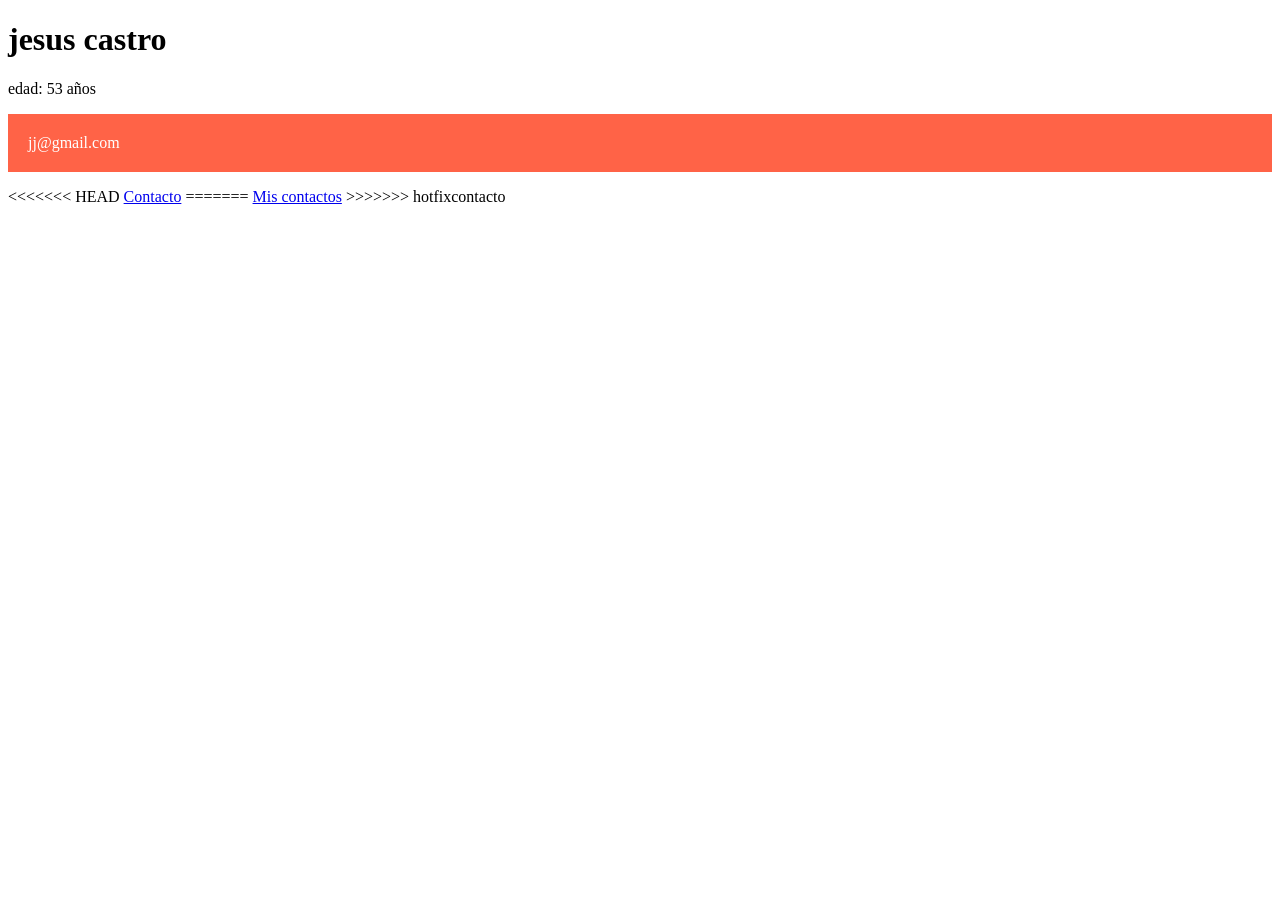
<file: index.html>
<!DOCTYPE html>
<html lang="en">
<head>
    <meta charset="UTF-8">
    <meta name="viewport" content="width=device-width, initial-scale=1.0">
    <title>Document</title>
    <link rel="stylesheet" href="./css/style.css">
</head>
<body>
    <h1>jesus castro</h1>
    <p>edad: 53 años</p>
    <p class="rojo"> jj@gmail.com</p>
<<<<<<< HEAD
    <a href="./contacto.html">Contacto</a>
=======
    <a href="./contacto.html">Mis contactos</a>
>>>>>>> hotfixcontacto
</body>
</html>
</file>
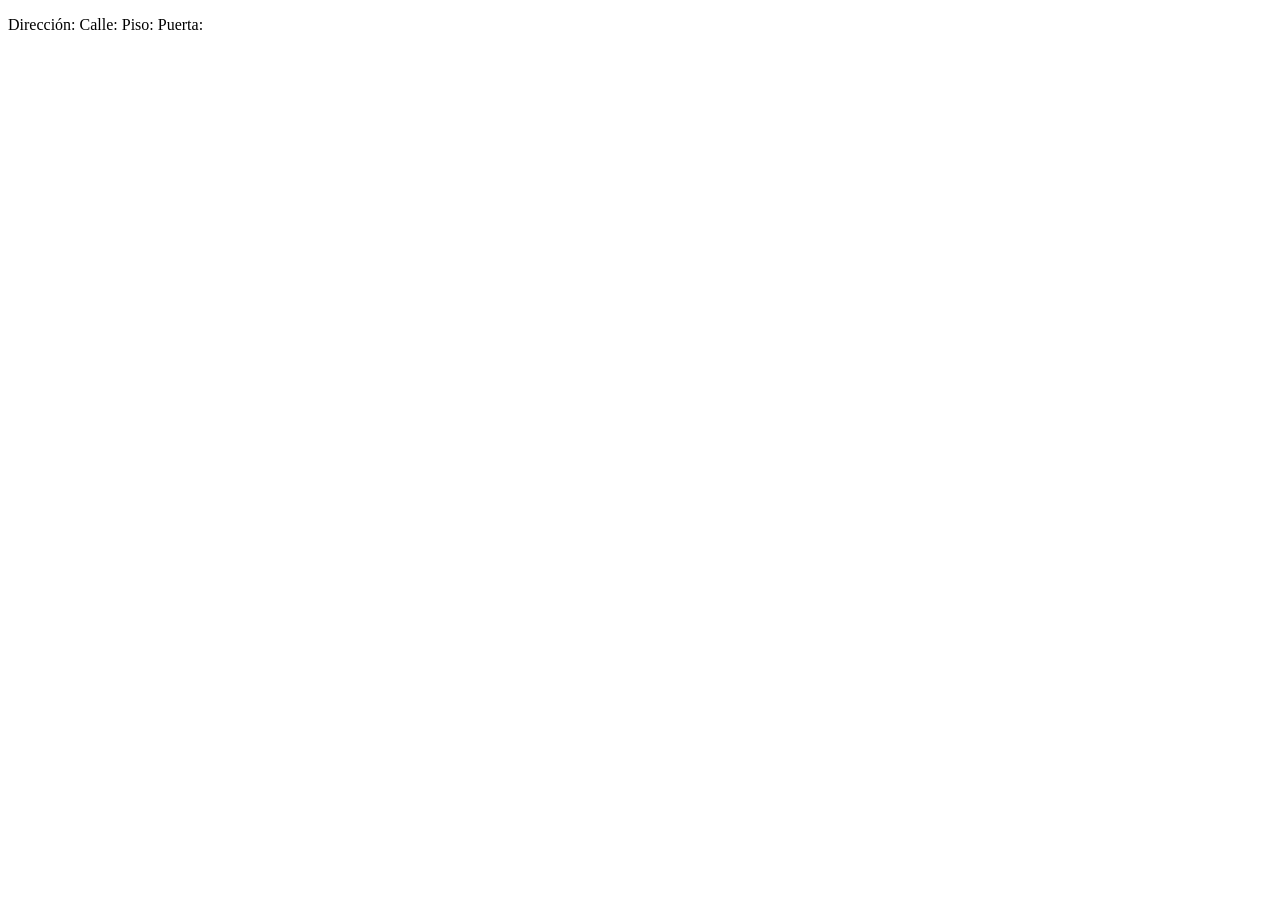
<file: contacto.html>
<!DOCTYPE html>
<html lang="en">
<head>
    <meta charset="UTF-8">
    <meta name="viewport" content="width=device-width, initial-scale=1.0">
    <title>Contacto</title>
</head>
<body>
    <p>Dirección: Calle: Piso: Puerta: </p>
</body>
</html>
</file>
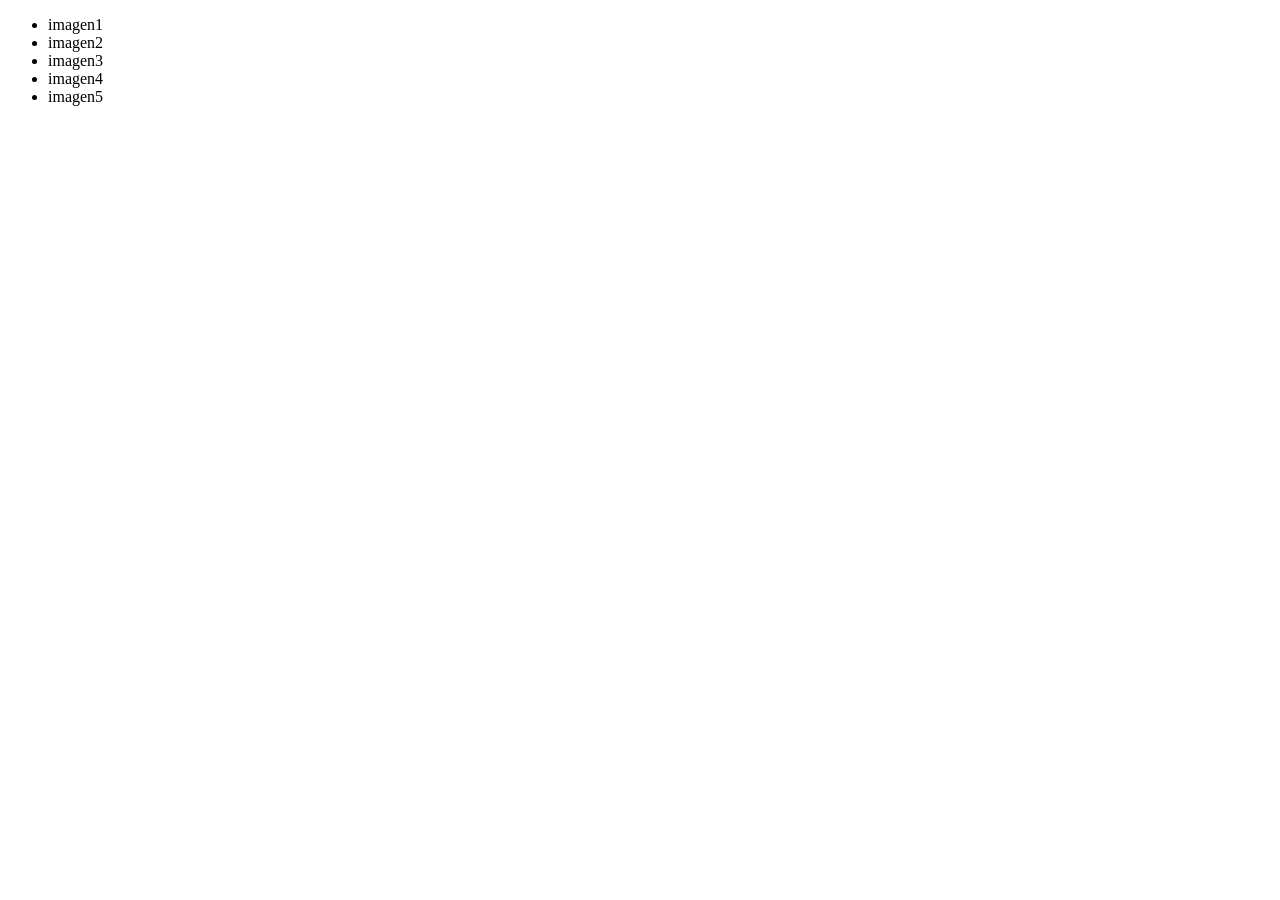
<file: galeria.html>
<!DOCTYPE html>
<html lang="en">
<head>
    <meta charset="UTF-8">
    <meta name="viewport" content="width=device-width, initial-scale=1.0">
    <title>Galeria</title>
</head>
<body>
    <ul>
        <li>imagen1</li>
        <li>imagen2</li>
        <li>imagen3</li>
        <li>imagen4</li>
        <li>imagen5</li>
    </ul>
</body>
</html>
</file>
<file: css/style.css>
.rojo {
    background-color: tomato;
    padding: 20px;
    color:white;
}
</file>
